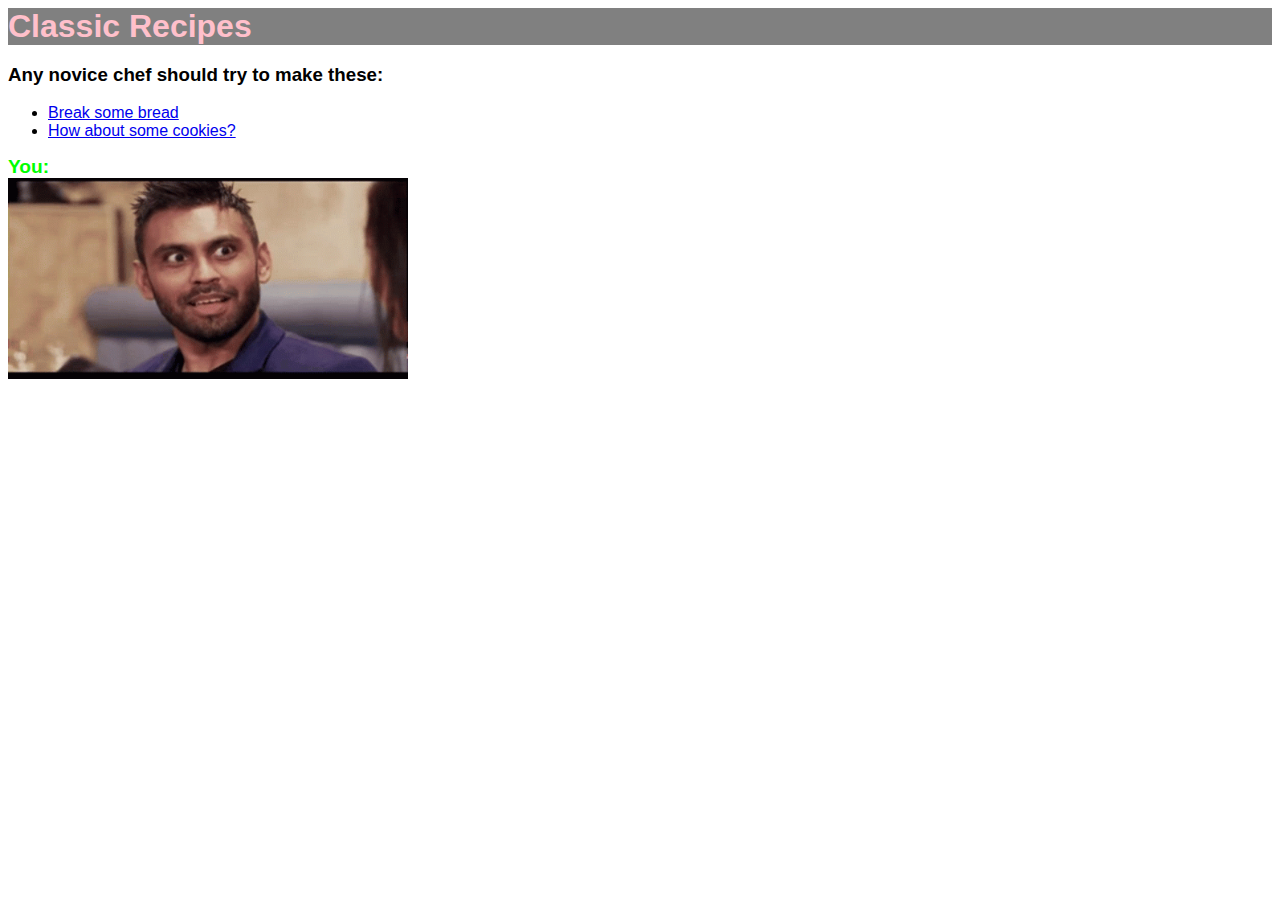
<file: index.html>
<!DOCTYPE html>
<html lang="en">
<head>
    <meta charset="UTF-8">
    <meta http-equiv="X-UA-Compatible" content="IE=edge">
    <meta name="viewport" content="width=device-width, initial-scale=1.0">
    <title>Odin Recipes</title>
    <link rel="stylesheet" href="style.css">
</head>
<body>
    <div class="title">Classic Recipes</div>
    <h3>Any novice chef should try to make these:</h3>

    <ul>
       <li><a href="./recipes/bread.html">Break some bread</a></li>
        <li><a href="./recipes/cookies.html">How about some cookies?</a></li>
    </ul>

    <div class="you">You:</div>

    <img class="eyes" src="./img/try-it.gif">

</body>
</html>
</file>
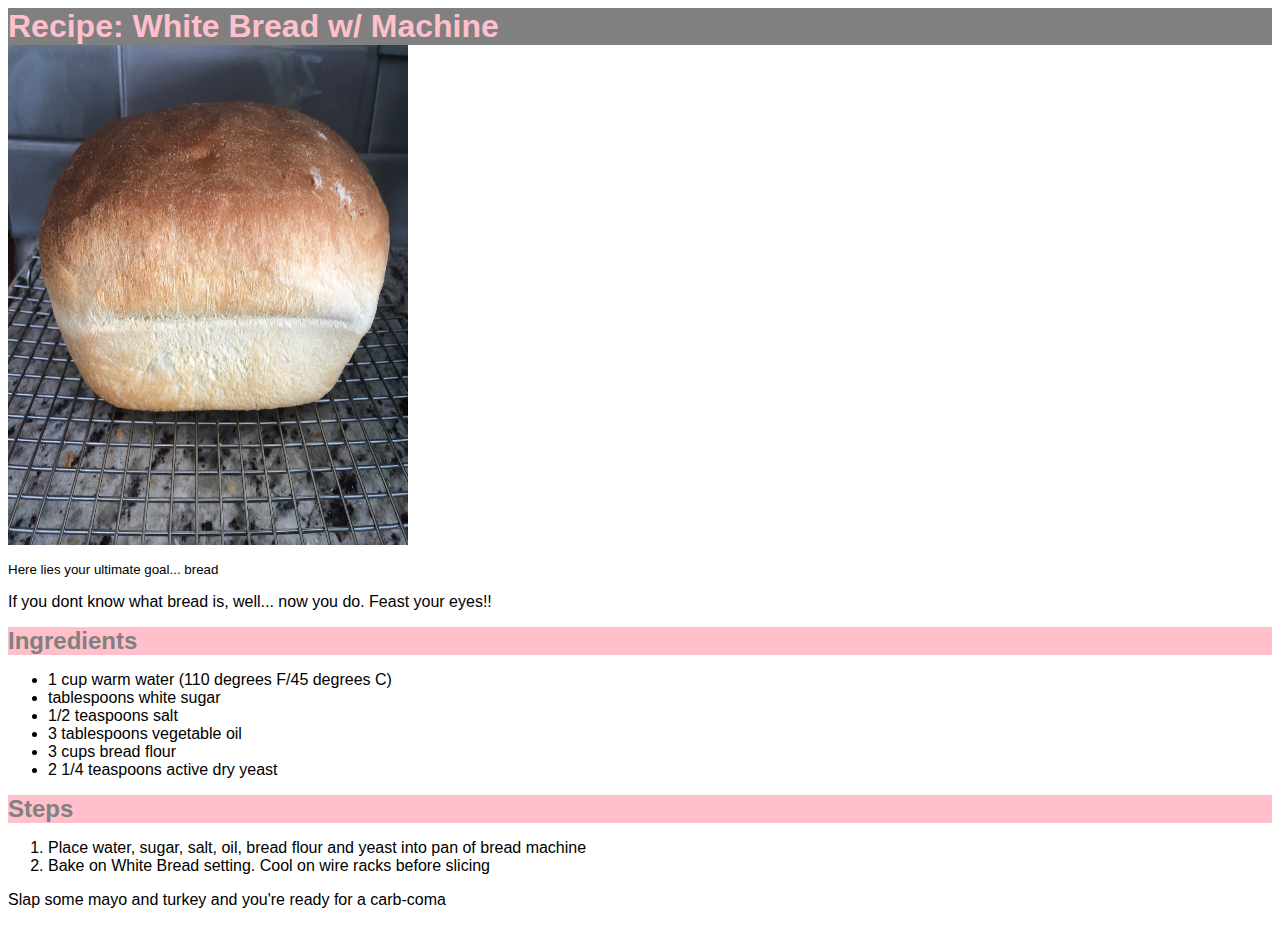
<file: recipes/bread.html>
<!DOCTYPE html>
<html lang="en">
<head>
    <meta charset="UTF-8">
    <meta http-equiv="X-UA-Compatible" content="IE=edge">
    <meta name="viewport" content="width=device-width, initial-scale=1.0">
    <title>White Bread</title>
    <link   rel="stylesheet" href="bread-style.css">
</head>
<body>
    <div class="title">Recipe: White Bread w/ Machine</div>
    <img src="../img/bread.jpeg"
    width= "400"
    height="500" />
    
    <p class="note pic">Here lies your ultimate goal... bread </p>

    <p>If you dont know what bread is, well... now you do. Feast your eyes!!</p> 
    
    <div class="header">Ingredients</div>
    <ul>
        <li>1 cup warm water (110 degrees F/45 degrees C)</li>

        <li> tablespoons white sugar </li>
        
        <li> 1/2 teaspoons salt</li>
        
       <li>3 tablespoons vegetable oil</li>
        
       <li> 3 cups bread flour</li>
        
        <li>2 1/4 teaspoons active dry yeast</li>

    </ul>

    <div class="header">Steps</div>
    <ol>
        <li>Place water, sugar, salt, oil, bread flour and yeast into pan of bread machine</li>
        <li>Bake on White Bread setting. Cool on wire racks before slicing</li>
       
    </ol>

    <p>Slap some mayo and turkey and you're ready for a carb-coma</p>
    
</body>
</html>
</file>
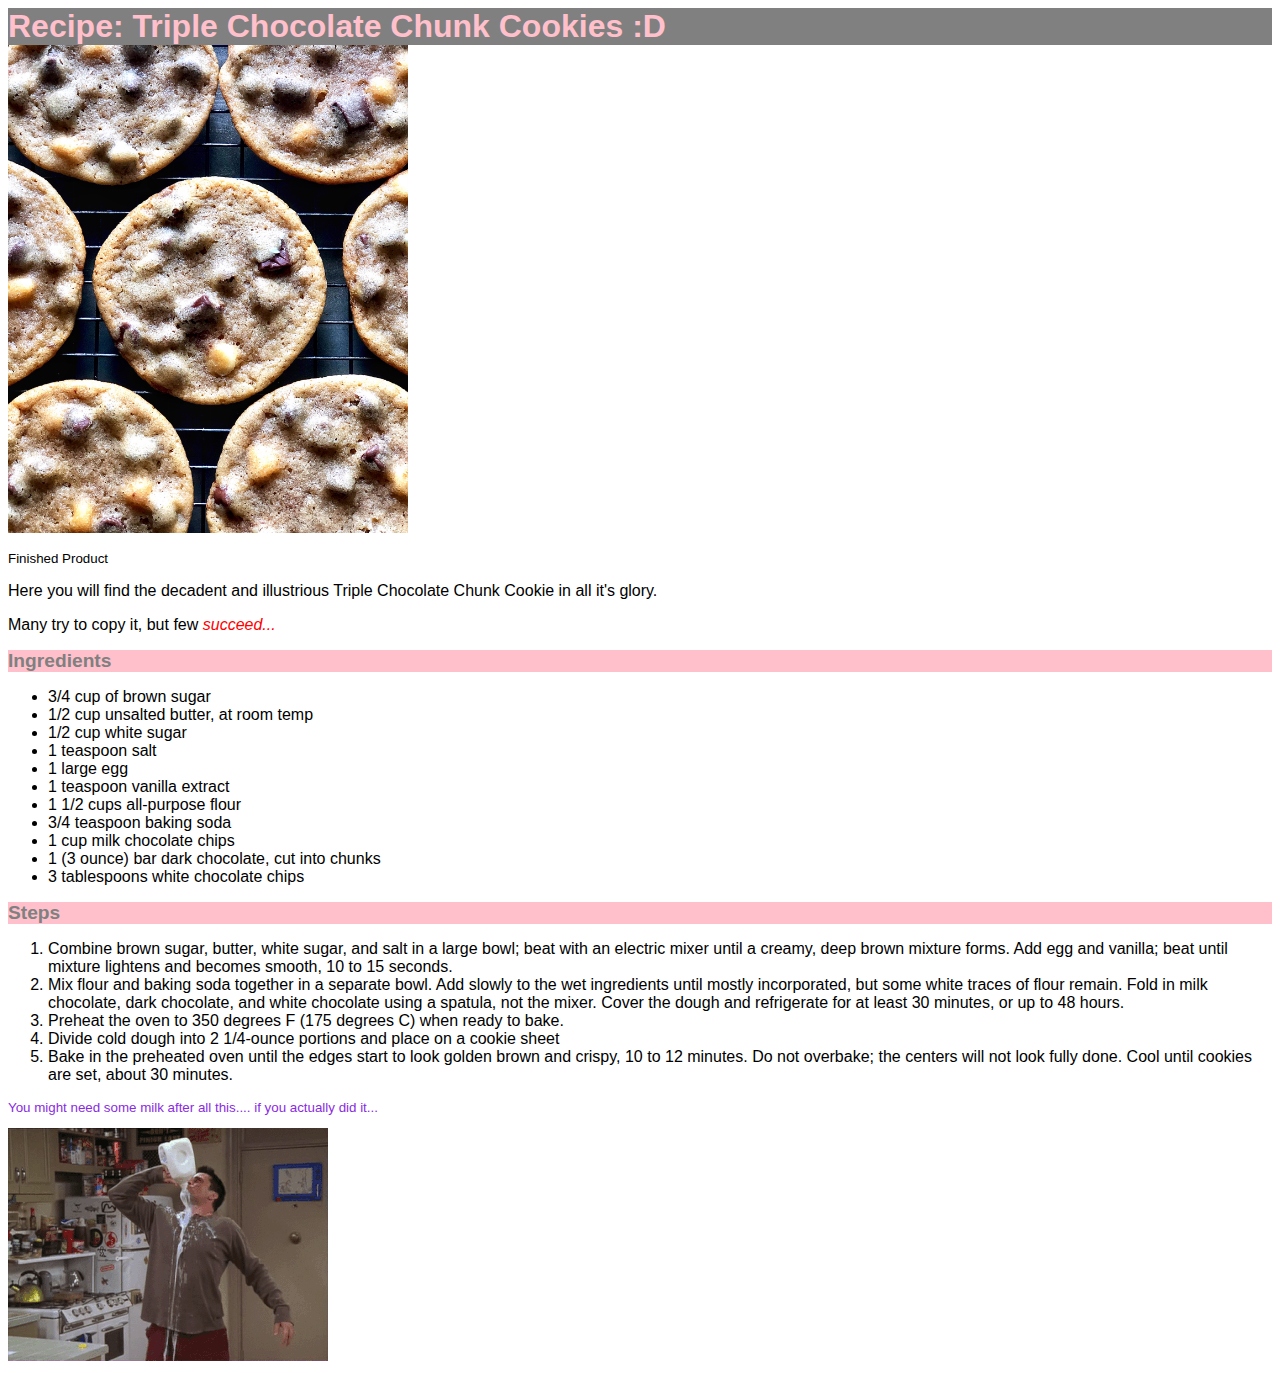
<file: recipes/cookies.html>
<!DOCTYPE html>
<html lang="en">
<head>
    <meta charset="UTF-8">
    <meta http-equiv="X-UA-Compatible" content="IE=edge">
    <meta name="viewport" content="width=device-width, initial-scale=1.0">
    <title>Triple Chocolate Chunk Cookies</title>
    <link rel="stylesheet" href="cookie-style.css">
</head>
<body>
    <div class="title">Recipe: Triple Chocolate Chunk Cookies :D</div>

    <img class="cookie" src="../img/cookie.jpg">
  

    <p class="detail">Finished Product</p>
    <p>Here you will find the decadent and illustrious Triple Chocolate Chunk Cookie in all it's glory.</p>

    <p>Many try to copy it, but few <em class="succeed">succeed...</em></p>

    <div class="list">Ingredients</div>
    <ul>
        <li>3/4 cup of brown sugar</li>
        <li>1/2 cup unsalted butter, at room temp</li>
        <li>1/2 cup white sugar</li>
        <li>1 teaspoon salt</li>
        <li>1 large egg</li>
        <li>1 teaspoon vanilla extract</li>
        <li>1 1/2 cups all-purpose flour</li>   
        <li>3/4 teaspoon baking soda</li>
        <li>1 cup milk chocolate chips</li>
        <li>1 (3 ounce) bar dark chocolate, cut into chunks</li>
        <li>3 tablespoons white chocolate chips</li>
    </ul>

    <div class="list">Steps</div>
    <ol>
        <li>Combine brown sugar, butter, white sugar, and salt in a large bowl; beat with an electric mixer until a creamy, deep brown mixture forms. Add egg and vanilla; beat until mixture lightens and becomes smooth, 10 to 15 seconds.</li>
        <li>Mix flour and baking soda together in a separate bowl. Add slowly to the wet ingredients until mostly incorporated, but some white traces of flour remain. Fold in milk chocolate, dark chocolate, and white chocolate using a spatula, not the mixer. Cover the dough and refrigerate for at least 30 minutes, or up to 48 hours.</li>
        <li>Preheat the oven to 350 degrees F (175 degrees C) when ready to bake.</li>
        <li>Divide cold dough into 2 1/4-ounce portions and place on a cookie sheet</li>
        <li>Bake in the preheated oven until the edges start to look golden brown and crispy, 10 to 12 minutes. Do not overbake; the centers will not look fully done. Cool until cookies are set, about 30 minutes.</li>

    </ol>
    
    <p class="note">You might need some milk after all this.... if you actually did it...</p>

    <img src="../img/milk.gif">
    
</body>
</html>
</file>
<file: style.css>
* {
    font-family: sans-serif;
}

.title {
    font-weight: bold;
    color: pink;
    background-color: gray;
    font-size: xx-large;
}

.you {
    font-weight: bold;
    color: rgb(0, 255, 0);
    font-size: larger;
}

.eyes {
    height: auto;
    width: 400px;
}
</file>
<file: recipes/bread-style.css>
* {
    font-family: sans-serif;
}

.title {
    color: pink;
    background-color: gray;
    font-size: xx-large;
    font-weight: bolder;
}

.pic {
    font-size: smaller;
}

.header {
    color: gray;
    background-color: pink;
    font-size: x-large;
    font-weight: bold;
}
</file>
<file: recipes/cookie-style.css>
* {
    font-family: sans-serif;
}

.title {
    color: pink;
    background-color: gray;
    font-size: xx-large;
    font-weight: bolder;
}

.cookie {
    height: auto;
    width: 400px;
}

.succeed {
    color: red;
    font-weight: 500;
}

.list {
    color: gray;
    background-color: pink;
    font-size: larger;
    font-weight: bold;
}

.note {
    color: blueviolet;
    font-size: smaller;
}

.detail {
    font-size: smaller;
}
</file>
